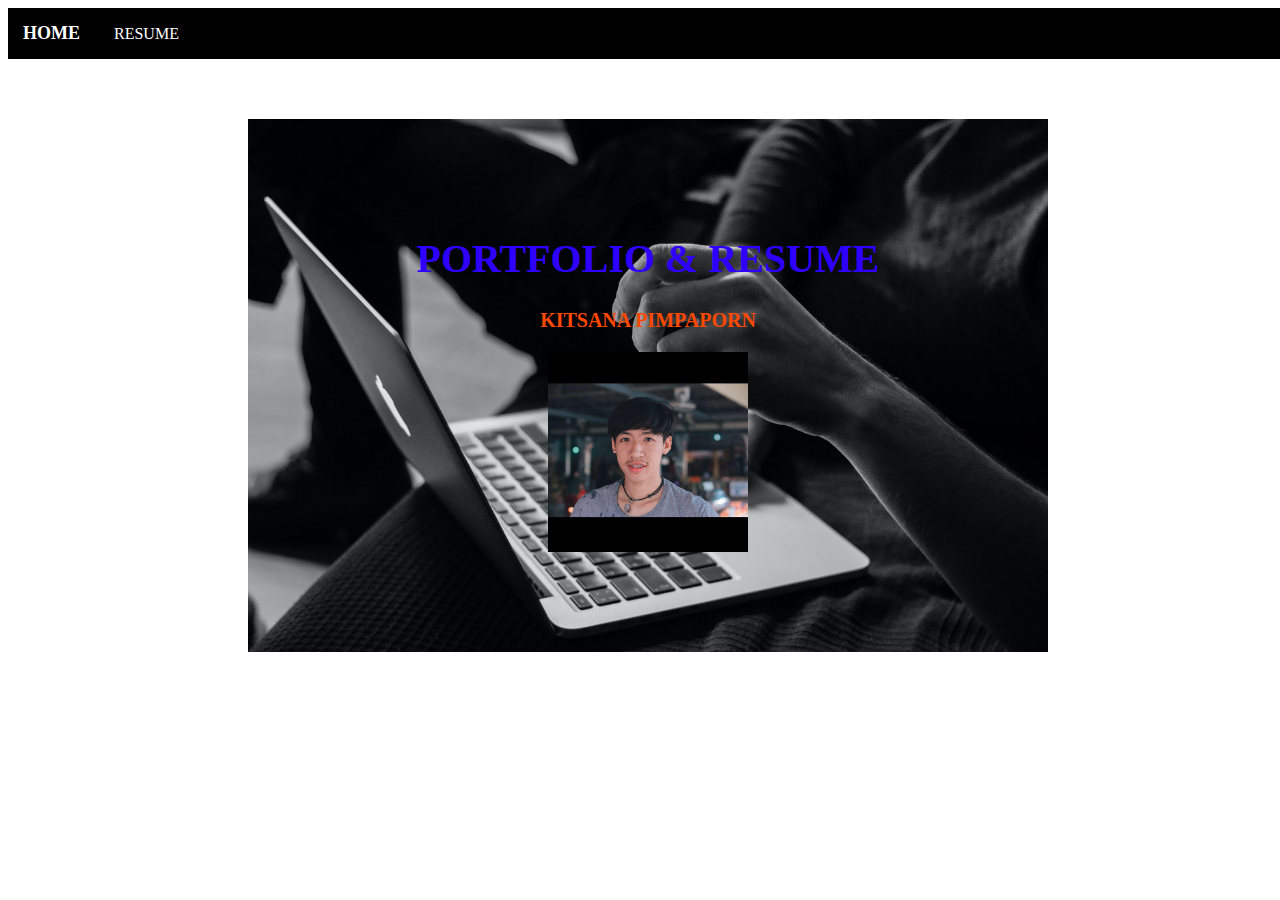
<file: index.html>
<!DOCTYPE html>
<html lang="en">
<head>
    <title>Portfolio_Kitsana</title>
    <link rel="stylesheet" href="Kitsana.css">
    <script>alert("Welcome to my Portfolio  ");</script>
<body>
    <header class="top">
        <a class="menu-item HO" href="index.html">HOME</a>
        <a class="menu-item" href="Resume.html">RESUME</a>
    </header>
    
    <div class="img">
        <img src="Photos-1.jpg" width="800px" alt="Photos not">
        <div class="overlay">
            <div class="lay">
                <h1 style="color:rgb(47, 0, 255);text-align: center;font-size: 40px;">PORTFOLIO & RESUME</h1>
                <h3 style="color: rgb(255, 72, 0);text-align: center;font-size: 20px">KITSANA PIMPAPORN</h3>
                <img class="Ball1;" src="Ball-1.jpg" width="200px" height="200px" alt="KISANA">
            </div>
        </div>
    </div>
</body>
</html>
</file>
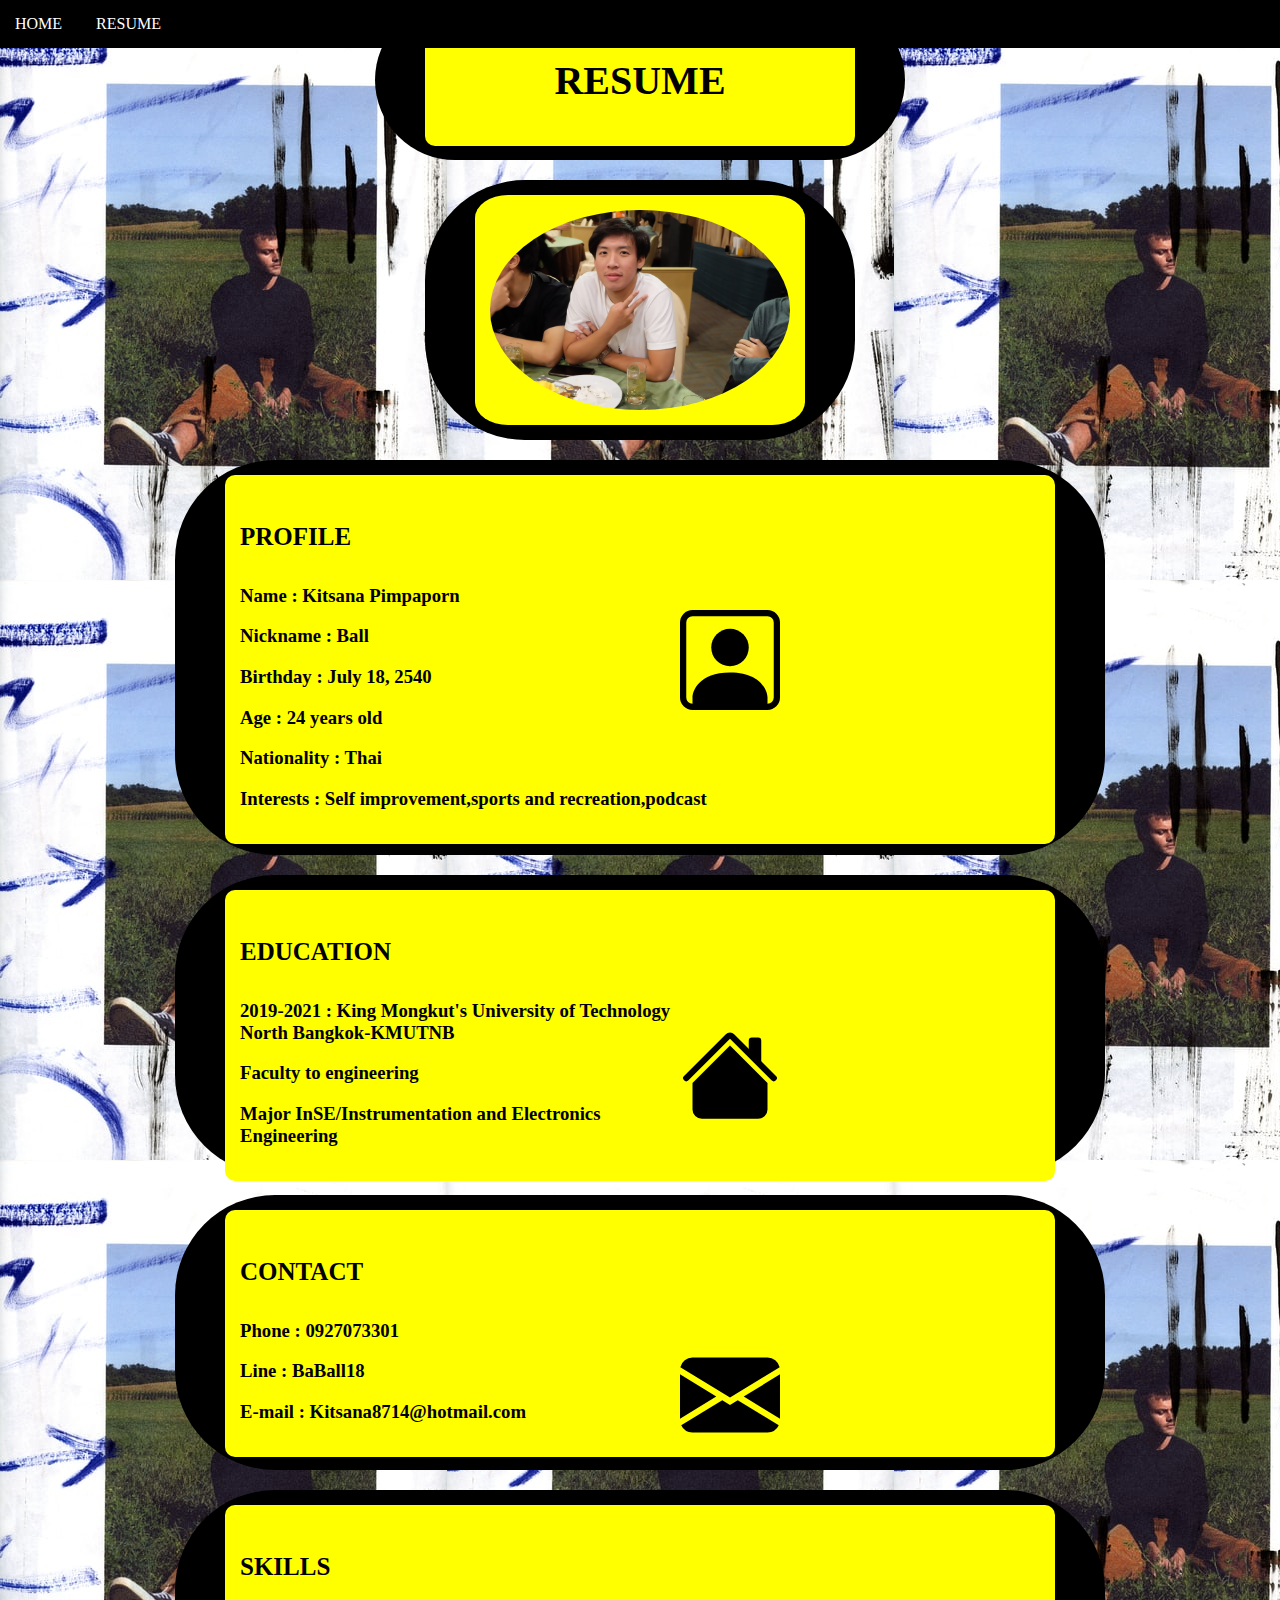
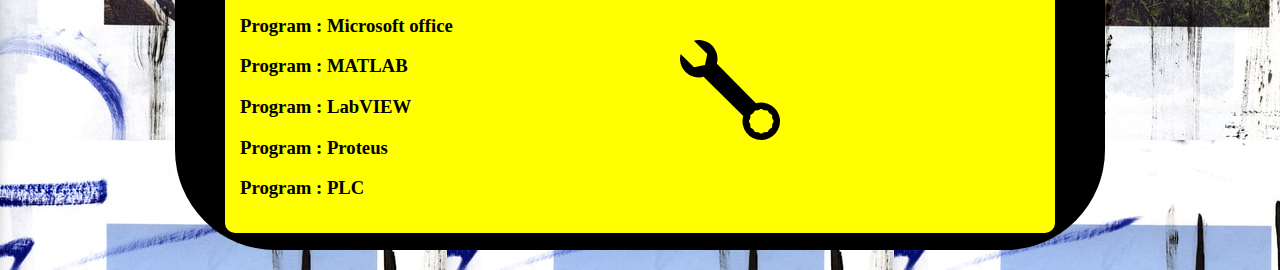
<file: Resume.html>
<html lang="en">
<head>
    <title>Portfolio_Kitsana</title>
    <link rel="stylesheet" href="Kitsana-1.css">
    <script src="https://cdn.jsdelivr.net/npm/bootstrap@5.1.1/dist/js/bootstrap.bundle.min.js" integrity="sha384-/bQdsTh/da6pkI1MST/rWKFNjaCP5gBSY4sEBT38Q/9RBh9AH40zEOg7Hlq2THRZ" crossorigin="anonymous"></script>

<body> 
    <header class="top">
        <a class="menu-item HO" href="index.html">HOME</a>
        <a class="menu-item" href="Resume.html">RESUME</a>
    </header>
        <div class="logo">
            <div class="HEA">
                <h1 class="HE" style="color: black; text-align: center;font-size: 40px;">RESUME</h1>  
            </div>
        </div>
        <div class="imgout">
            <div class="img">
                <img class="imgBa" src="Ball-4.jpg" alt="Ball"width =300px"">
            </div>
        </div>
        <div class="Protos">
            <svg xmlns="http://www.w3.org/2000/svg" width="100" height="100" fill="currentColor" class="bi bi-person-square" viewBox="0 0 16 16">
                <path d="M11 6a3 3 0 1 1-6 0 3 3 0 0 1 6 0z"/>
                <path d="M2 0a2 2 0 0 0-2 2v12a2 2 0 0 0 2 2h12a2 2 0 0 0 2-2V2a2 2 0 0 0-2-2H2zm12 1a1 1 0 0 1 1 1v12a1 1 0 0 1-1 1v-1c0-1-1-4-6-4s-6 3-6 4v1a1 1 0 0 1-1-1V2a1 1 0 0 1 1-1h12z"/>
              </svg>
        </div>
        <div class="PROFILEOUT">
            <div class="PRO"> 
                <h4 class="PROFI">PROFILE</h4>
                <h3>Name : Kitsana Pimpaporn</h3>
                <h3>Nickname : Ball </h3>
                <h3>Birthday : July 18, 2540 </h3>
                <h3>Age : 24 years old</h3>
                <h3>Nationality : Thai</h3>
                <h3>Interests : Self improvement,sports and recreation,podcast </h3>
            </div>
            
        </div>
        </div>
        <div class="Protos">
            <svg xmlns="http://www.w3.org/2000/svg" width="100" height="100" fill="currentColor" class="bi bi-house-fill" viewBox="0 0 16 16">
                <path fill-rule="evenodd" d="m8 3.293 6 6V13.5a1.5 1.5 0 0 1-1.5 1.5h-9A1.5 1.5 0 0 1 2 13.5V9.293l6-6zm5-.793V6l-2-2V2.5a.5.5 0 0 1 .5-.5h1a.5.5 0 0 1 .5.5z"/>
                <path fill-rule="evenodd" d="M7.293 1.5a1 1 0 0 1 1.414 0l6.647 6.646a.5.5 0 0 1-.708.708L8 2.207 1.354 8.854a.5.5 0 1 1-.708-.708L7.293 1.5z"/>
              </svg>
        </div>
        <div class="EDUCATIONOUT">
            <div class="EDU">
                <h4 class="EDUCA">EDUCATION</h4>
                <h3 class="KMUTNB">2019-2021 : King Mongkut's University of Technology North Bangkok-KMUTNB</h3>
                <h3>Faculty to engineering</h3>
                <h3>Major InSE/Instrumentation and Electronics Engineering</h3>
            </div>
        </div>
        <div class="Protos">
            <svg xmlns="http://www.w3.org/2000/svg" width="100" height="100" fill="currentColor" class="bi bi-envelope-fill" viewBox="0 0 16 16">
                <path d="M.05 3.555A2 2 0 0 1 2 2h12a2 2 0 0 1 1.95 1.555L8 8.414.05 3.555zM0 4.697v7.104l5.803-3.558L0 4.697zM6.761 8.83l-6.57 4.027A2 2 0 0 0 2 14h12a2 2 0 0 0 1.808-1.144l-6.57-4.027L8 9.586l-1.239-.757zm3.436-.586L16 11.801V4.697l-5.803 3.546z"/>
              </svg>
        </div>
        <div class="CONTACTOUT">
            <div class="CON">
                <h4 class="CONTACT">CONTACT</h4>
                <h3>Phone : 0927073301</h3>
                <h3>Line : BaBall18</h3>
                <h3>E-mail : Kitsana8714@hotmail.com</h3>
            </div>
        </div>
        <div class="Protos">
            <svg xmlns="http://www.w3.org/2000/svg" width="100" height="100" fill="currentColor" class="bi bi-wrench" viewBox="0 0 16 16">
                <path d="M.102 2.223A3.004 3.004 0 0 0 3.78 5.897l6.341 6.252A3.003 3.003 0 0 0 13 16a3 3 0 1 0-.851-5.878L5.897 3.781A3.004 3.004 0 0 0 2.223.1l2.141 2.142L4 4l-1.757.364L.102 2.223zm13.37 9.019.528.026.287.445.445.287.026.529L15 13l-.242.471-.026.529-.445.287-.287.445-.529.026L13 15l-.471-.242-.529-.026-.287-.445-.445-.287-.026-.529L11 13l.242-.471.026-.529.445-.287.287-.445.529-.026L13 11l.471.242z"/>
              </svg>
        </div>
        
        <div class="SKILLSOUT">
            <div class="SKILLS">
                <h4 class="SKIL">SKILLS</h4>
                <h3>Program : Microsoft office </h3>
                <h3>Program : MATLAB</h3>
                <h3>Program : LabVIEW</h3>
                <h3>Program : Proteus</h3>
                <h3>Program : PLC </h3>
            </div>
        </div>
    
</body>
</html>
</file>
<file: Kitsana.css>
html,body {
    background-color:white ;
    width: 100%;
    height: auto;
    background-size: cover;
    background-attachment: fixed;
    position: relative;
    overflow: hidden;
}
.img {
   text-align: center;
    
}
.top {
    background-color: black;
    padding: 0;
    margin: 0;
    margin-bottom: 60px;
    
}
.top a {
    text-decoration: none;
}
.menu-item {
    color:white;
    padding: 15px;
    display: inline-block;
    text-emphasis: none;
}
.HO {
    font-size: 18px;
    font-weight: 600;
}
.overlay {
    max-width: 700px ;
    margin: auto;
    padding: 100px;
    margin-top: -548px;
}
.lay {
    width: 100%;
    text-align: center;

}
.Ball1 {
    width: 300px;
    height: 300px;
}
</file>
<file: Kitsana-1.css>
html,body {
    background: url("Photos-4.jpg");
    padding: 0;
    margin: 0;
}
.top {
    background-color: black;
    position: fixed;
    top: 0;
    right: 0;
    left: 0;
    margin-bottom: 20px;
}
.top a {
    text-decoration: none;
}
.logo {
    background-color:black;
    width: 500px;
    margin: auto;
    padding: 15px;
    height: 130px ;
     margin-bottom: 20px;
    border-radius: 100px;  
  
}
.HEA {
    background-color :yellow;
    width: 400px;
    margin: auto;
    padding: 15px;
    margin-bottom: 20px;
    border-radius: 10px;  
}
.menu-item {
    color:white;
    padding: 15px;
    display: inline-block;
    text-emphasis: none;
}
.imgout {
    background-color:black;
    width: 400px;
    border-radius: 100px; 
    margin: auto;
    padding: 15px;
    height: 230px;
    margin-bottom: 20px;
}
.img {
    background-color :yellow;
    width: 300px;
    margin: auto;
    padding: 15px;
   text-align: center;
   margin-bottom: 20px;
   border-radius: 10%;
}
.imgBa {
    border-radius: 50%;
}
.PROFILEOUT {
   background-color: black;
   width: 900px;
   margin: auto;
    padding: 15px;
    height: 365px;
    border-radius: 100px; 
    margin-bottom: 20px;
}
.PRO {
    background-color :yellow;
    width: 800px;
    margin: auto;
    padding: 15px;
    margin-bottom: 20px;
    border-radius: 10px;
}

.PROFI {
    font-size: 25px;
}

.EDUCATIONOUT {
    background-color: black;
    width: 900px;
    margin: auto;
     padding: 15px;
     height: 270px;
     border-radius: 100px; 
     margin-bottom: 20px;
}
.EDU {
    background-color :yellow;
    width: 800px;
    margin: auto;
    padding: 15px;
    margin-bottom: 20px;
    border-radius: 10px
}
.EDUCA {
    font-size: 25px;
}
.CONTACTOUT {
    background-color: black;
    width: 900px;
    margin: auto;
     padding: 15px;
     height: 245px;
     border-radius: 100px; 
     margin-bottom: 20px;
}
.CON {
    background-color:yellow;
    width: 800px;
    margin: auto;
    padding: 15px;
    margin-bottom: 20px; 
    border-radius: 10px  
}
.CONTACT {
    font-size: 25px;
}
.SKILLSOUT {
    background-color: black;
    width: 900px;
    margin: auto;
     padding: 15px;
     height: 330px;
     border-radius: 100px; 
     margin-bottom: 20px;
}
.SKILLS {
    background-color:yellow;
    width: 800px;
    margin: auto;
    padding: 15px;
    margin-bottom: 20px; 
    border-radius: 10px 
}
.SKIL {
    font-size: 25px;
}
.Protos {
    float:right;
    margin-right:500px;
    margin-top: 150px;
}
</file>
